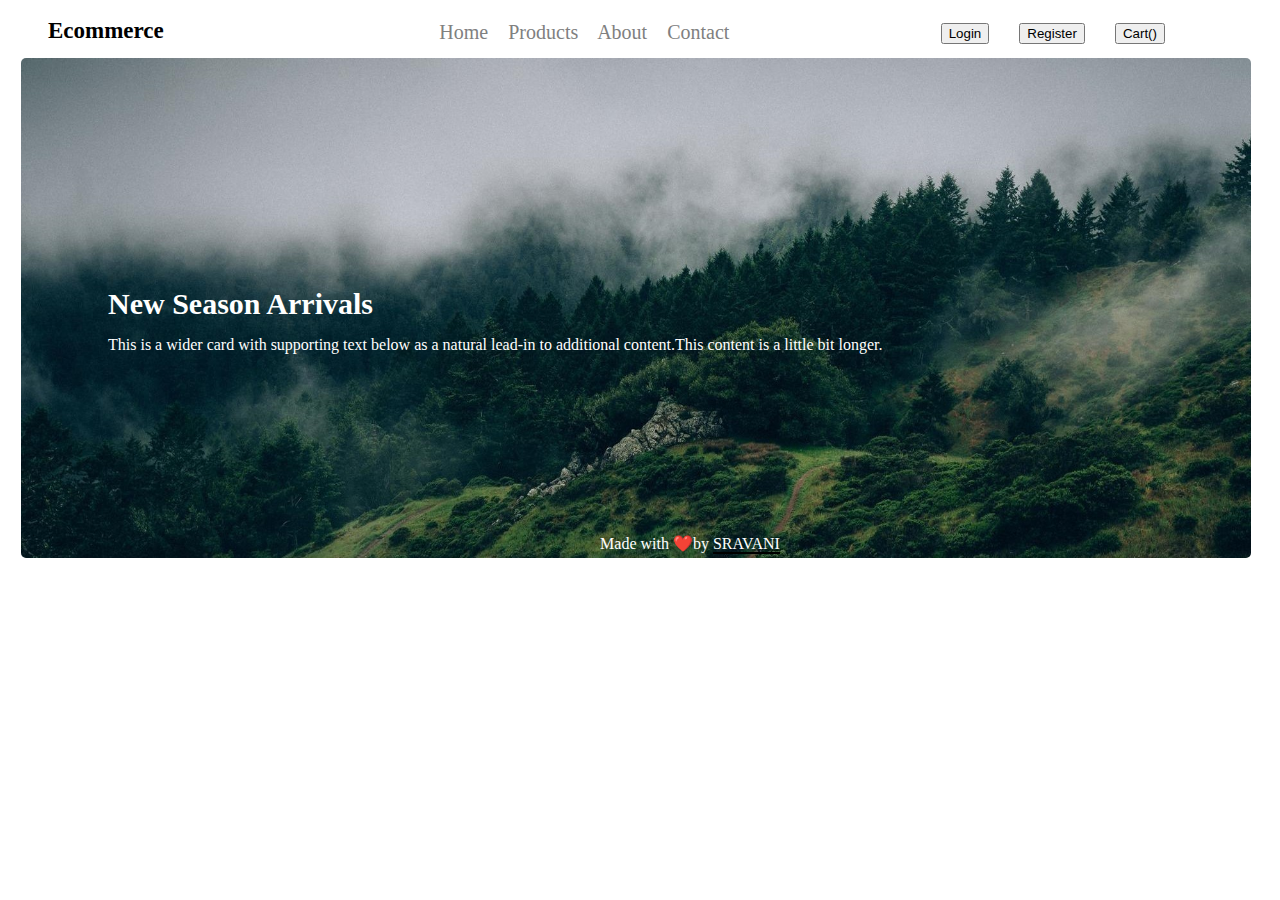
<file: index.html>
<!DOCTYPE html>
<html lang="en">
<head>
    <meta charset="UTF-8">
    <meta name="viewport" content="width=device-width, initial-scale=1.0">
    <title>javascript project</title>
    <!--linking font icons-->
    <link rel="stylesheet" href="https://cdnjs.cloudflare.com/ajax/libs/font-awesome/6.6.0/css/all.min.css" integrity="sha512-Kc323vGBEqzTmouAECnVceyQqyqdsSiqLQISBL29aUW4U/M7pSPA/gEUZQqv1cwx4OnYxTxve5UMg5GT6L4JJg==" crossorigin="anonymous" referrerpolicy="no-referrer" />
    <link rel="stylesheet" href="./css/index.css">
</head>
<body>
    <header>
        <section class="head">
            <section class="head1">
                <h3>Ecommerce</h3>
            </section>

            <section class="head2">
                <a href="./home.html">Home</a>&nbsp;&nbsp;&nbsp;
                <a href="./products.html">Products</a>&nbsp;&nbsp;&nbsp;
                <a href="./about.html">About</a>&nbsp;&nbsp;&nbsp;
                <a href="./contact.html">Contact</a>
            </section>
            <section class="head3">
                <button><i class="fa-solid fa-right-to-bracket"></i><a href="./login.html">Login</a></button>&nbsp;&nbsp;&nbsp;&nbsp;&nbsp;
                <button><i class="fa-solid fa-user-plus"></i><a href="./registerform.html">Register</a></button>&nbsp;&nbsp;&nbsp;&nbsp;&nbsp;
                <button><i class="fa-solid fa-cart-shopping"></i><a href="./cart.html">Cart(<span id="cartsize"></span>)</a></button>
            </section>
        </section>
    </header>
    <section class="main">
      <section>
        <img src="./assets/images/img.jpg" alt="image"/>
        <h2>New Season Arrivals</h2>
        <p>This is a wider card with supporting text below as a natural lead-in to additional content.This content is a little bit longer.</p>
      </section>
      <p class="made">Made with ❤️by <span style="border-bottom:2px solid black ;">SRAVANI</span> </p>    
</body>
</html>
</file>
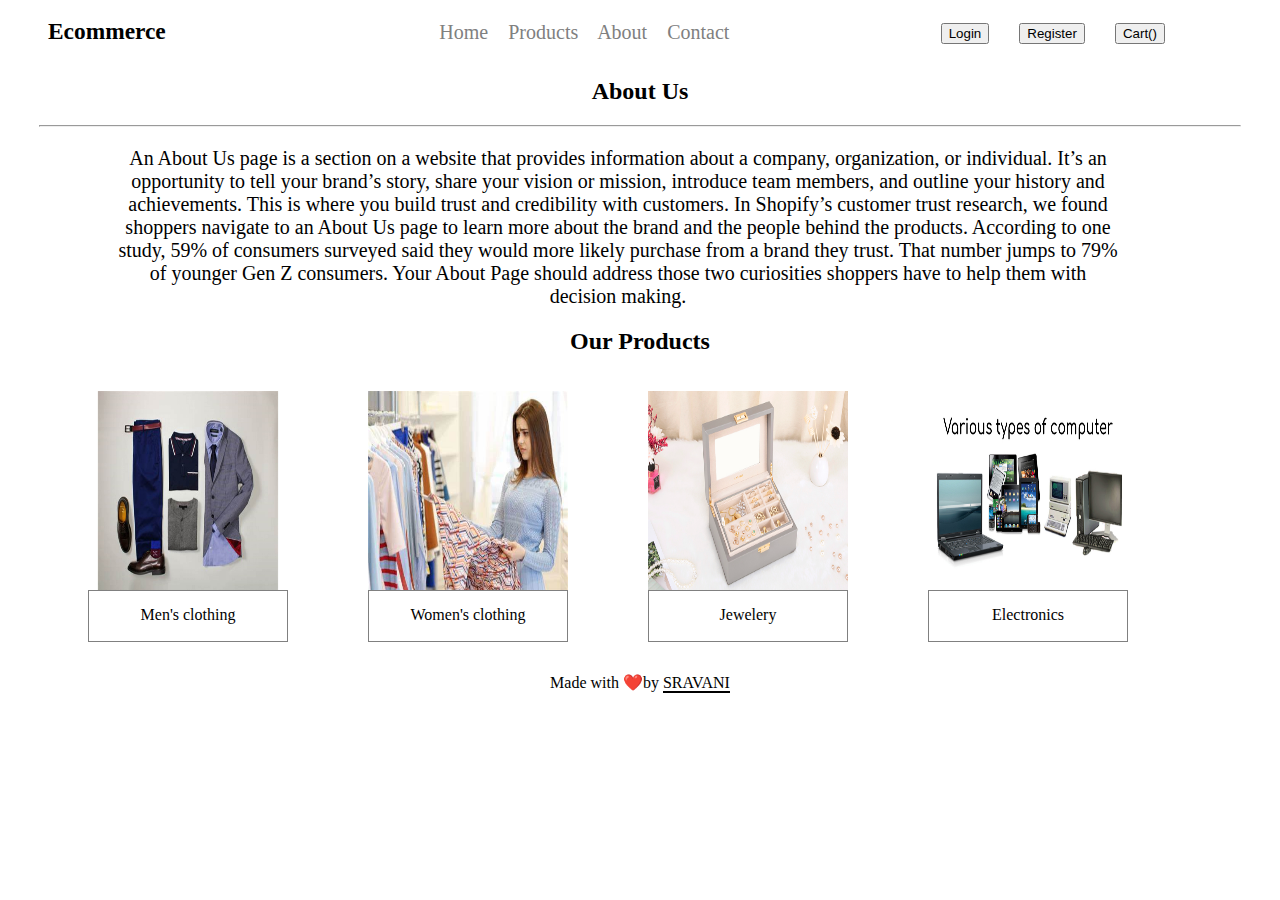
<file: about.html>
<!DOCTYPE html>
<html lang="en">
<head>
    <meta charset="UTF-8">
    <meta name="viewport" content="width=device-width, initial-scale=1.0">
    <title>javascript project</title>
    <!--linking font icons-->
    <link rel="stylesheet" href="https://cdnjs.cloudflare.com/ajax/libs/font-awesome/6.6.0/css/all.min.css" integrity="sha512-Kc323vGBEqzTmouAECnVceyQqyqdsSiqLQISBL29aUW4U/M7pSPA/gEUZQqv1cwx4OnYxTxve5UMg5GT6L4JJg==" crossorigin="anonymous" referrerpolicy="no-referrer" />
    <!-- <link rel="stylesheet" href="./css/index.css"> -->
    <link rel="stylesheet" href="./css/about.css">
</head>
<body>
    <header>
        <section class="head">
            <section class="head1">
                <h3>Ecommerce</h3>
            </section>

            <section class="head2">
                <a href="./home.html">Home</a>&nbsp;&nbsp;&nbsp;
                <a href="./products.html">Products</a>&nbsp;&nbsp;&nbsp;
                <a href="./about.html">About</a>&nbsp;&nbsp;&nbsp;
                <a href="./contact.html">Contact</a>
            </section>
            <section class="head3">
                <button><i class="fa-solid fa-right-to-bracket"></i><a href="./login.html">Login</a></button>&nbsp;&nbsp;&nbsp;&nbsp;&nbsp;
                <button><i class="fa-solid fa-user-plus"></i><a href="./registerform.html">Register</a></button>&nbsp;&nbsp;&nbsp;&nbsp;&nbsp;
                <button><i class="fa-solid fa-cart-shopping"></i><a href="./cart.html">Cart(<span id="cartsize"></span>)</a></button>
            </section>
        </section>
    </header>


    <section class="ab">
        <h2>About Us</h2>
        <hr>
    </section>
    <section class="sec">
        <p>An About Us page is a section on a website that provides information about a company, organization, or individual. It’s an opportunity to tell your brand’s story, share your vision or mission, introduce team members, and outline your history and achievements. This is where you build trust and credibility with customers.
            In Shopify’s customer trust research, we found shoppers navigate to an About Us page to learn more about the brand and the people behind the products. According to one study, 59% of consumers surveyed said they would more likely purchase from a brand they trust. That number jumps to 79% of younger Gen Z consumers. Your About Page should address those two curiosities shoppers have to help them with decision making. 
        </p>
    </section>
    
    <section class="our">
        <h2>Our Products</h2>
    </section>

    <section class="text">
       <div class="cloth">
        <figure>
        <img src="./assets/images/img1.jpg" alt="img1"/>
        <figcaption>Men's clothing</figcaption>
        </figure>
       </div>
        <div>
        <figure>
        <img src="./assets/images/img2.jpg" alt="img2"/>
        <figcaption>Women's clothing</figcaption>
        </figure>
        </div>
       <div>
        <figure>
        <img src="./assets/images/img3.jpg" alt="img3"/>
        <figcaption>Jewelery</figcaption>
        </figure>
       </div>
        <div>
       <figure>
        <img src="./assets/images/img4.jpg" alt="img4"/>
        <figcaption>Electronics</figcaption>
       </figure>
        </div>
    
    </section>
    <p class="made">Made with ❤️by <span style="border-bottom:2px solid black ;">SRAVANI</span> </p>
    <script src="./javascript/update.js"></script>
    </body>
    </html>
</file>
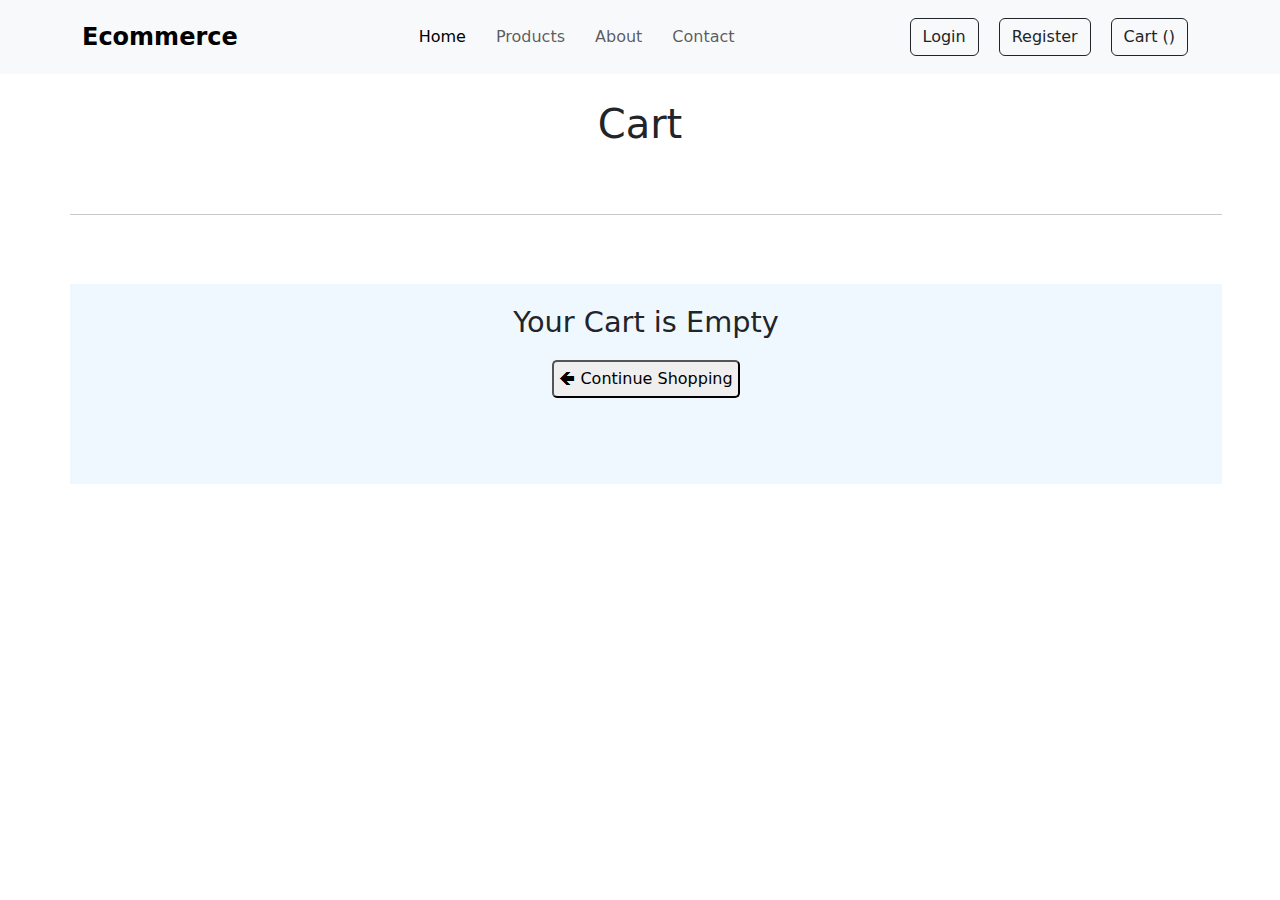
<file: cart.html>
<!DOCTYPE html>
<html lang="en">
<head>
    <meta charset="UTF-8">
    <meta name="viewport" content="width=device-width, initial-scale=1.0">
    <title>javascript project</title>
    <!-- linking font icons-->
    <link rel="stylesheet" href="https://cdnjs.cloudflare.com/ajax/libs/font-awesome/6.6.0/css/all.min.css" integrity="sha512-Kc323vGBEqzTmouAECnVceyQqyqdsSiqLQISBL29aUW4U/M7pSPA/gEUZQqv1cwx4OnYxTxve5UMg5GT6L4JJg==" crossorigin="anonymous" referrerpolicy="no-referrer" />
    <!-- <link rel="stylesheet" href="./css/index.css"> -->
    <!-- <link rel="stylesheet" href="./css/home.css"> -->
    <link rel="stylesheet" href="./css/cart.css">
    <link href="https://cdn.jsdelivr.net/npm/bootstrap@5.3.3/dist/css/bootstrap.min.css" rel="stylesheet" integrity="sha384-QWTKZyjpPEjISv5WaRU9OFeRpok6YctnYmDr5pNlyT2bRjXh0JMhjY6hW+ALEwIH" crossorigin="anonymous">
</head>


 
    <style>
      .cart-item {
        display: flex;
        align-items: center;
        margin-bottom: 20px;
      }
      .cart-item img {
        width: 100px;
        height: 100px;
        object-fit: cover;
        margin-right: 20px;
      }
      .cart-item-details {
        flex-grow: 1;
      }
      .cart-item-quantity {
        display: flex;
        align-items: center;
      }
      .cart-item-quantity button {
        border:none;
        width:30px;
        font-size: 18px;
      }
      .cart-item-quantity input {
        width: 40px;
        border:none;
        text-align: center;
      }
    </style>
</head>
<body>
    <script src="https://cdn.jsdelivr.net/npm/bootstrap@5.3.3/dist/js/bootstrap.bundle.min.js" integrity="sha384-YvpcrYf0tY3lHB60NNkmXc5s9fDVZLESaAA55NDzOxhy9GkcIdslK1eN7N6jIeHz" crossorigin="anonymous"></script>
    <nav class="navbar navbar-expand-lg fixed-top bg-body-tertiary">
        <div class="container">
          <a class="navbar-brand fs-4 fw-bold" href="#">Ecommerce</a>
          
          <div class="collapse navbar-collapse" id="navbarSupportedContent">
            <ul class="navbar-nav ms-auto ml-2 mb-lg-0">
              <li class="nav-item">
                <a class="nav-link active" aria-current="page" href="home.html">Home</a>
              </li>
              <li class="nav-item">
                <a class="nav-link" href="products.html">Products</a>
              </li>
              <li class="nav-item">
                 <a class="nav-link" href="about.html">About</a>
              </li>
              <li class="nav-item">
                <a class="nav-link" href="contact.html">Contact</a>
             </li>
                
             
            </ul>
            <ul class="navbar-nav ms-auto ml-2 mb-lg-0">
              <li class="nav-btn">
                <a class="btn btn-outline-dark" href="../html/login.html"><i class="fa-solid fa-right-to-bracket"></i> Login</a>
              </li>
              <li class="nav-btn">
                <a class="btn btn-outline-dark" href="../html/register.html"><i class="fa-solid fa-user-plus"></i> Register</a>
              </li>
              <li class="nav-btn">
                <a class="btn btn-outline-dark" href="cart.html"><i class="fa-solid fa-cart-shopping"></i> Cart (<span id="cartSize"></span>)</a>
              </li>

            </ul>

            </form>
          </div>
        </div>
      </nav>

      <div id="cart-empty-div">
        
        <h1 class="cartdata">Cart</h1>
        
        <div class="cartempty" id="">
          <hr>
          <p>Your Cart is Empty</p>
          <a href="home.html"><button>&#129144; Continue Shopping</button></a>
        </div>

      </div>
     
<div id="cart-order-summary">
<div class="card-container">
 <div class="card">
  <div>
    <h5>Item List</h5>
    <hr>
    
  </div>
    
    
    <div id="cart-items-container"></div>

 </div> 
  
    <div id="order-summary">
      <div class="card">
      <div class="order-summary">
      <h5>Order Summary</h5>
      <hr>
      </div>
      
      <p>Products(<span id="total-items">0</span>)$<span id="total-price"></span></p>
      
      <p>Shipping$<span id="delivery-charges"></span></p>
      <p><strong>Total amount$<span id="total-amt-delivery-price">$</span></strong></p>
      <button class="btn btn-dark" >Go to checkout</button>
    
    </div>
    

    
  </div>
  </div>

</div>
<p class="made">Made with ❤️by <span style="border-bottom:2px solid black ;">SRAVANI</span> </p>
</body>

  <!-- Bootstrap JS and dependencies -->
  <script src="https://code.jquery.com/jquery-3.5.1.slim.min.js"></script>
  <script src="https://cdn.jsdelivr.net/npm/@popperjs/core@2.5.3/dist/umd/popper.min.js"></script>
  <script src="https://stackpath.bootstrapcdn.com/bootstrap/4.5.2/js/bootstrap.min.js"></script>

  <script src="./javascript/cart.js"></script>
</body>
</html>
</file>
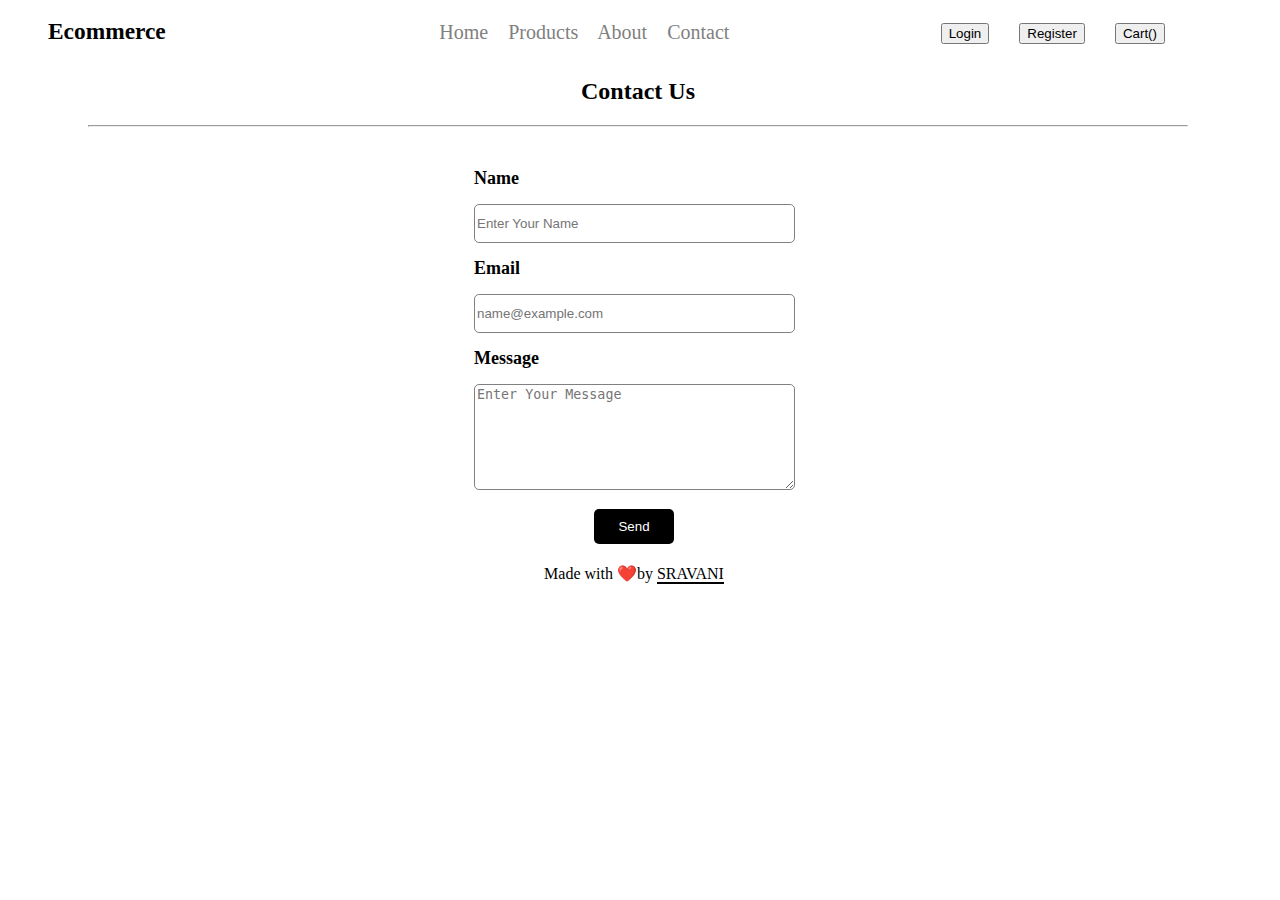
<file: contact.html>
<!DOCTYPE html>
<html lang="en">
<head>
    <meta charset="UTF-8">
    <meta name="viewport" content="width=device-width, initial-scale=1.0">
    <title>javascript project</title>
    <!--linking font icons-->
    <link rel="stylesheet" href="https://cdnjs.cloudflare.com/ajax/libs/font-awesome/6.6.0/css/all.min.css" integrity="sha512-Kc323vGBEqzTmouAECnVceyQqyqdsSiqLQISBL29aUW4U/M7pSPA/gEUZQqv1cwx4OnYxTxve5UMg5GT6L4JJg==" crossorigin="anonymous" referrerpolicy="no-referrer" />
    <!-- linking the bootstrap -->
    <!-- <link href="https://cdn.jsdelivr.net/npm/bootstrap@5.3.3/dist/css/bootstrap.min.css" rel="stylesheet" integrity="sha384-QWTKZyjpPEjISv5WaRU9OFeRpok6YctnYmDr5pNlyT2bRjXh0JMhjY6hW+ALEwIH" crossorigin="anonymous"> -->
    <!-- <link rel="stylesheet" href="./css/index.css"> -->
    <link rel="stylesheet" href="./css/contact.css">
</head>
<body>
  <header>
    <section class="head">
        <section class="head1">
            <h3>Ecommerce</h3>
        </section>

        <section class="head2">
            <a href="./home.html">Home</a>&nbsp;&nbsp;&nbsp;
            <a href="./products.html">Products</a>&nbsp;&nbsp;&nbsp;
            <a href="./about.html">About</a>&nbsp;&nbsp;&nbsp;
            <a href="./contact.html">Contact</a>
        </section>
        <section class="head3">
            <button><i class="fa-solid fa-right-to-bracket"></i><a href="./login.html">Login</a></button>&nbsp;&nbsp;&nbsp;&nbsp;&nbsp;
            <button><i class="fa-solid fa-user-plus"></i><a href="./registerform.html">Register</a></button>&nbsp;&nbsp;&nbsp;&nbsp;&nbsp;
            <button><i class="fa-solid fa-cart-shopping"></i><a href="./cart.html">Cart(<span id="cartsize"></span>)</a></button>
        </section>
    </section>
</header>
    <section class="con">
        <h2>Contact Us</h2>
        <hr>
    </section>
    <section class="mainform">
      <form action="#">
          <label for="name">Name</label><br>
          <input type="text" name="name" placeholder="Enter Your Name" id="name"><br>
          <label for="email">Email</label><br>
          <input type="text" name="email" placeholder="name@example.com" id="email"> <br>
          <label for="message">Message</label><br>
         <textarea  id="message" placeholder="Enter Your Message"></textarea><br>
         <button type="button"><a href="#">Send</a></button><br>
      </form>
      <p class="made">Made with ❤️by <span style="border-bottom:2px solid black ;">SRAVANI</span> </p>
      <script src="./javascript/update.js"></script>
  </section>
    </body>
    </html>
</file>
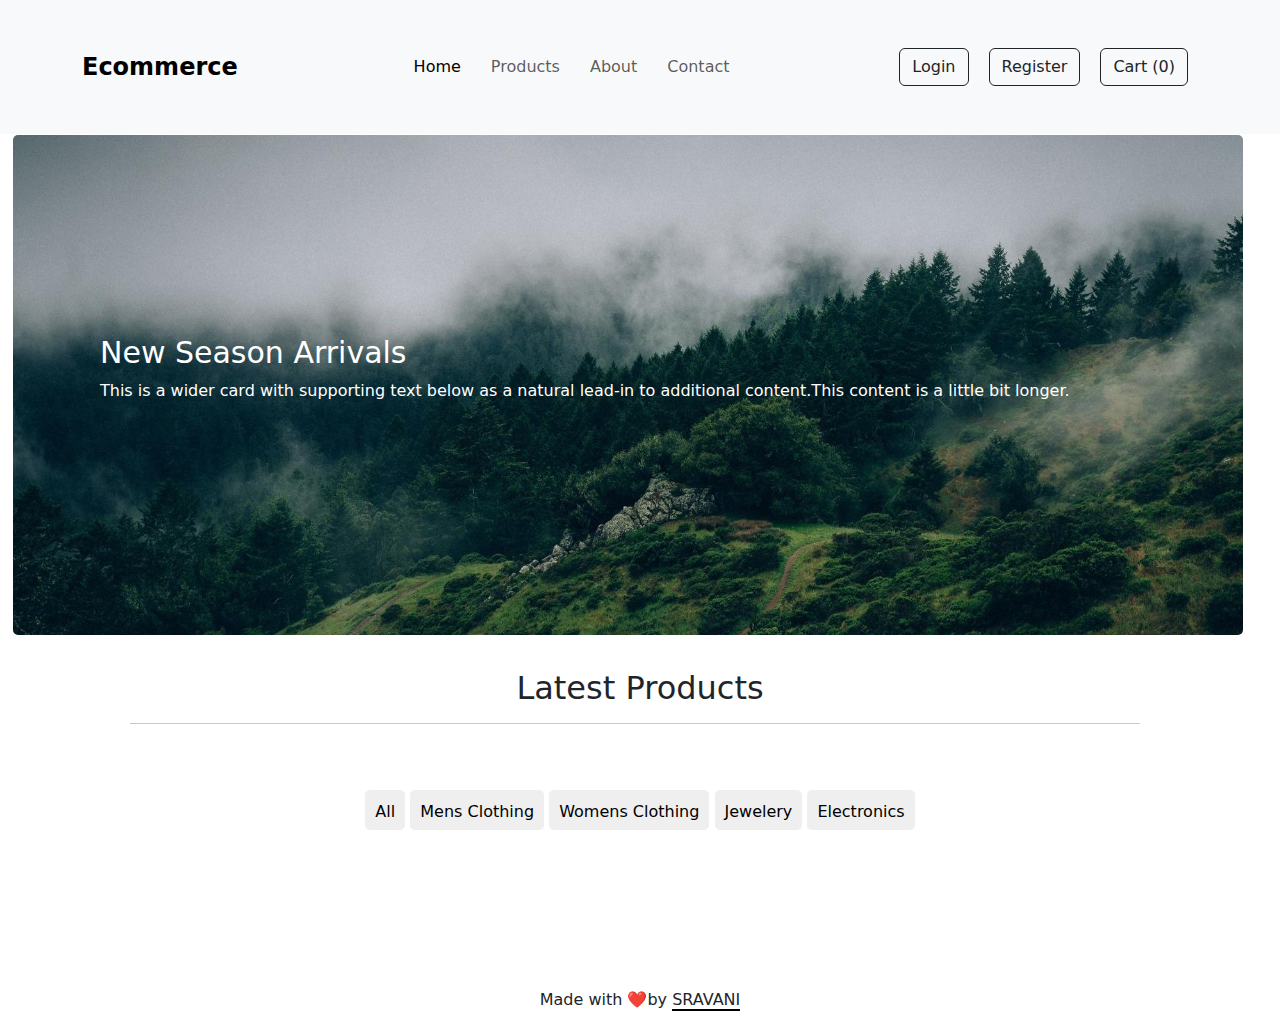
<file: home.html>
<!DOCTYPE html>
<html lang="en">
<head>
    <meta charset="UTF-8">
    <meta name="viewport" content="width=device-width, initial-scale=1.0">
    <title>javascript project</title>
    <!--linking font icons-->
    <link rel="stylesheet" href="https://cdnjs.cloudflare.com/ajax/libs/font-awesome/6.6.0/css/all.min.css" integrity="sha512-Kc323vGBEqzTmouAECnVceyQqyqdsSiqLQISBL29aUW4U/M7pSPA/gEUZQqv1cwx4OnYxTxve5UMg5GT6L4JJg==" crossorigin="anonymous" referrerpolicy="no-referrer" />
    <!-- <link rel="stylesheet" href="./css/index.css"> -->
    <link rel="stylesheet" href="./css/home.css">
    <link href="https://cdn.jsdelivr.net/npm/bootstrap@5.3.3/dist/css/bootstrap.min.css" rel="stylesheet" integrity="sha384-QWTKZyjpPEjISv5WaRU9OFeRpok6YctnYmDr5pNlyT2bRjXh0JMhjY6hW+ALEwIH" crossorigin="anonymous">
</head>
<body>
    <script src="https://cdn.jsdelivr.net/npm/bootstrap@5.3.3/dist/js/bootstrap.bundle.min.js" integrity="sha384-YvpcrYf0tY3lHB60NNkmXc5s9fDVZLESaAA55NDzOxhy9GkcIdslK1eN7N6jIeHz" crossorigin="anonymous"></script>
    <nav class="navbar navbar-expand-lg fixed-top bg-body-tertiary">
        <div class="container">
          <a class="navbar-brand fs-4 fw-bold" href="#">Ecommerce</a>
          
          <div class="collapse navbar-collapse" id="navbarSupportedContent">
            <ul class="navbar-nav ms-auto ml-2 mb-lg-0">
              <li class="nav-item">
                <a class="nav-link active" aria-current="page" href="index.html">Home</a>
              </li>
              <li class="nav-item">
                <a class="nav-link" href="products.html">Products</a>
              </li>
              <li class="nav-item">
                 <a class="nav-link" href="about.html">About</a>
              </li>
              <li class="nav-item">
                <a class="nav-link" href="contact.html">Contact</a>
             </li>
                
             
            </ul>
            <ul class="navbar-nav ms-auto ml-2 mb-lg-0">
              <li class="nav-btn">
                <a class="btn btn-outline-dark" href="../html/login.html"><i class="fa-solid fa-right-to-bracket"></i> Login</a>
              </li>
              <li class="nav-btn">
                <a class="btn btn-outline-dark" href="../html/register.html"><i class="fa-solid fa-user-plus"></i> Register</a>
              </li>
              <li class="nav-btn">
                <a class="btn btn-outline-dark" href="cart.html"><i class="fa-solid fa-cart-shopping"></i> Cart (<span id="cartSize"></span>)</a>
              </li>

            </ul>

            </form>
          </div>
        </div>
      </nav>
    <section class="main">
        <section>
          <img src="./assets/images/img.jpg" alt="image"/>
          <h2>New Season Arrivals</h2>
          <p>This is a wider card with supporting text below as a natural lead-in to additional content.This content is a little bit longer.</p>
        </section>
      </section>
      <section class="main1">
          <h2>Latest Products</h2>
          <hr>
      </section>
      
      <div class="category">
        <button onclick="fetchAndDisplayAllProducts()">All</button>
        <button onclick="displayMenClothing()">Mens Clothing</button>
        <button onclick="displayWomensClothing()">Womens Clothing</button>
        <button onclick="displayJewelery()">Jewelery</button>
        <button onclick="displayElectronics()">Electronics</button>
    </div>

       <!-- Product Cards Section -->
    <div class="container my-5">
        <div class="row" id="product-cards-container"></div>
        <div class="col"></div>
        
    </div> 


<script src="../javascript/sample.js"></script>
<p class="made">Made with ❤️by <span style="border-bottom:2px solid black ;">SRAVANI</span> </p>

      </body>
      </html>
</file>
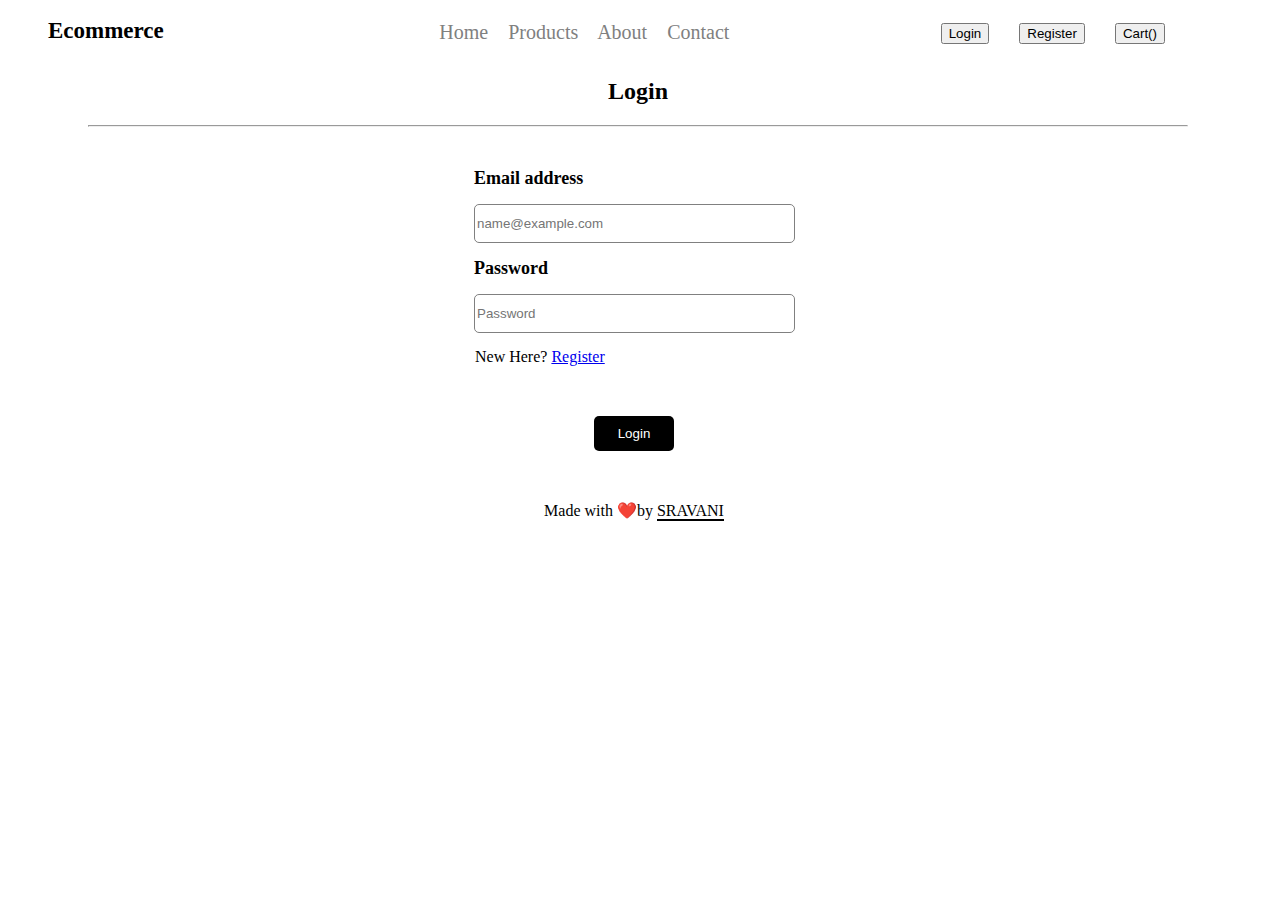
<file: login.html>
<!DOCTYPE html>
<html lang="en">
<head>
    <meta charset="UTF-8">
    <meta name="viewport" content="width=device-width, initial-scale=1.0">
    <title> forms</title>
    <!--linking font icons-->
    <link rel="stylesheet" href="https://cdnjs.cloudflare.com/ajax/libs/font-awesome/6.6.0/css/all.min.css" integrity="sha512-Kc323vGBEqzTmouAECnVceyQqyqdsSiqLQISBL29aUW4U/M7pSPA/gEUZQqv1cwx4OnYxTxve5UMg5GT6L4JJg==" crossorigin="anonymous" referrerpolicy="no-referrer" />
    <!-- linking of boostrap -->
    <!-- <link href="https://cdn.jsdelivr.net/npm/bootstrap@5.3.3/dist/css/bootstrap.min.css" rel="stylesheet" integrity="sha384-QWTKZyjpPEjISv5WaRU9OFeRpok6YctnYmDr5pNlyT2bRjXh0JMhjY6hW+ALEwIH" crossorigin="anonymous"> -->
    <link rel="stylesheet" href="./css/login.css">
</head>
<body>
    <header>
        <section class="head">
            <section class="head1">
                <h3>Ecommerce</h3>
            </section>

            <section class="head2">
                <a href="./home.html">Home</a>&nbsp;&nbsp;&nbsp;
                <a href="./products.html">Products</a>&nbsp;&nbsp;&nbsp;
                <a href="./about.html">About</a>&nbsp;&nbsp;&nbsp;
                <a href="./contact.html">Contact</a>
            </section>
            <section class="head3">
                <button><i class="fa-solid fa-right-to-bracket"></i><a href="./login.html">Login</a></button>&nbsp;&nbsp;&nbsp;&nbsp;&nbsp;
                <button><i class="fa-solid fa-user-plus"></i><a href="./registerform.html">Register</a></button>&nbsp;&nbsp;&nbsp;&nbsp;&nbsp;
                <button><i class="fa-solid fa-cart-shopping"></i><a href="./cart.html">Cart(<span id="cartsize"></span>)</a></button>
            </section>
        </section>
    </header>

    <section class="con">
        <h2>Login</h2>
        <hr>
    </section>
    <section class="mainform">
        <form action="#">
            <label for="name">Email address</label><br>
            <input type="text" name="name" placeholder="name@example.com" id="name"><br>
            <label for="email">Password</label><br>
            <input type="text" name="email" placeholder="Password" id="email"> <br>
            <lable>&nbsp;&nbsp;&nbsp;&nbsp;New Here?</lable>
            <a href="./registerform.html">Register</a><br>
            <button type="button"><a href="#">Login</a></button><br>
        </form>
     <p class="made">Made with ❤️by <span style="border-bottom:2px solid black ;">SRAVANI</span> </p>
    </section>
    <script src="./javascript/update.js"></script>

</body>
</html>
</file>
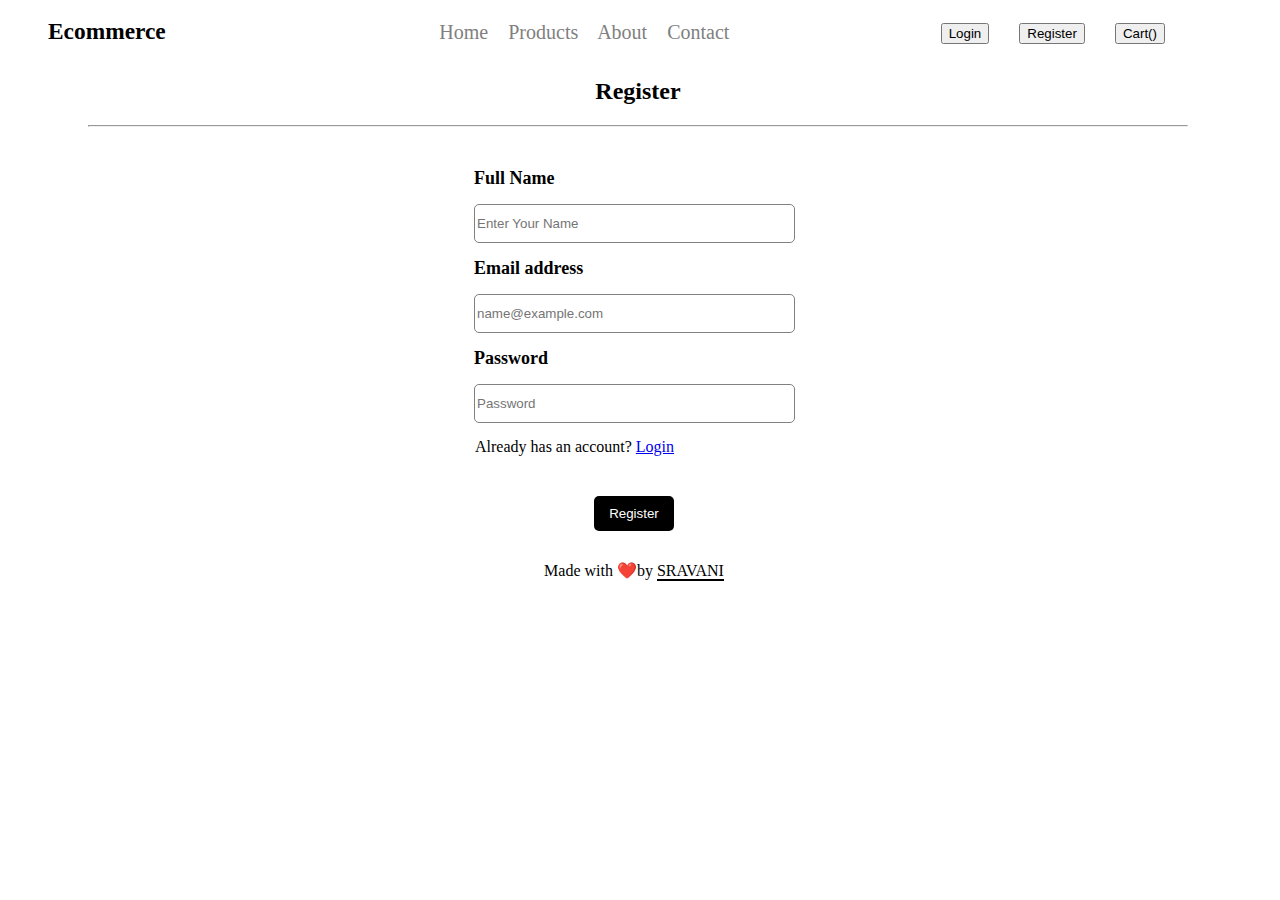
<file: registerform.html>
<!DOCTYPE html>
<html lang="en">
<head>
    <meta charset="UTF-8">
    <meta name="viewport" content="width=device-width, initial-scale=1.0">
    <title>javascript project</title>
    <!--linking font icons-->
    <link rel="stylesheet" href="https://cdnjs.cloudflare.com/ajax/libs/font-awesome/6.6.0/css/all.min.css" integrity="sha512-Kc323vGBEqzTmouAECnVceyQqyqdsSiqLQISBL29aUW4U/M7pSPA/gEUZQqv1cwx4OnYxTxve5UMg5GT6L4JJg==" crossorigin="anonymous" referrerpolicy="no-referrer" />
    <!-- <link rel="stylesheet" href="./css/index.css"> -->
    <!-- <link rel="stylesheet" href="./css/home.css"> -->
    <link rel="stylesheet" href="./css/registerform.css">
</head>
<body>
    <header>
        <section class="head">
            <section class="head1">
                <h3>Ecommerce</h3>
            </section>

            <section class="head2">
                <a href="./home.html">Home</a>&nbsp;&nbsp;&nbsp;
                <a href="./products.html">Products</a>&nbsp;&nbsp;&nbsp;
                <a href="./about.html">About</a>&nbsp;&nbsp;&nbsp;
                <a href="./contact.html">Contact</a>
            </section>
            <section class="head3">
                <button><i class="fa-solid fa-right-to-bracket"></i><a href="./login.html">Login</a></button>&nbsp;&nbsp;&nbsp;&nbsp;&nbsp;
                <button><i class="fa-solid fa-user-plus"></i><a href="./registerform.html">Register</a></button>&nbsp;&nbsp;&nbsp;&nbsp;&nbsp;
                <button><i class="fa-solid fa-cart-shopping"></i><a href="./cart.html">Cart(<span id="cartsize"></span>)</a></button>
            </section>
        </section>
    </header>

    <section class="con">
        <h2>Register</h2>
        <hr>
    </section>
    <section class="mainform">
        <form action="#">
            <label for="name">Full Name</label><br>
            <input type="text" name="name" placeholder="Enter Your Name" id="name"><br>
            <label for="email">Email address</label><br>
            <input type="text" name="email" placeholder="name@example.com" id="email"> <br>
            <label for="name">Password</label><br>
            <input type="text" name="name" placeholder="Password" id="name"><br>
            <lable>&nbsp;&nbsp;&nbsp;&nbsp;Already has an account?</lable>
            <a href="./registerform.html">Login</a><br>
            <button type="button"><a href="#">Register</a></button><br>
        </form>
        <p class="made">Made with ❤️by <span style="border-bottom:2px solid black ;">SRAVANI</span> </p>
    </section>
    <script src="./javascript/update.js"></script>
    </body>
    </html>
</file>
<file: css/index.css>
.head{
    background-color: white;
    color: black;
    display: grid;
    grid-template-columns: repeat(3,1fr);
    height: 50px;
    width: 100%;
    /* position: fixed; */
   
}
.head1 h3{
   margin-left: 40px;
   font-size: 23px;
   margin-top:10px;
}
 .head2 {
    font-size: 20px;
    position: relative;
    margin-left: 10px;
    bottom: 40px;
    top: 13px;
    color: gray;
 }
 .head2 a{
    text-decoration: none;
 }
 .head2 a:hover{
    color: black;
 }
 .head2 a{
    color: gray;
 }
 .head3{
    font-size: 20px;
    position: relative;
    margin-left: 90px;
    top: 12px;
 }
 .head3 button a{
   text-decoration: none;
   color: black;
 }
 .head3 button:hover{
   color:white;
   background-color: black;
   border: none;
   height: 25px;
   width: 70px;
   border-radius: 5px;
 }
 .head3 button a:hover{
   color:white;
 }
 .main img{
    height: 500px;
    width: 1230px;
    margin-left: 13px;
    border-radius: 5px;
 }
 .main h2{
    position: relative;
    bottom: 300px;
    color: white;
    margin-left: 100px;
    font-size: 30px;
 }
 .main p{
    position: relative;
    bottom: 310px;
    color: white;
    margin-left: 100px;
 }
 .main1 h2{
   text-align: center;
   position: relative;
   bottom: 100px;
 }
 .main1 hr{
    bottom: 105px;
    position: relative;
    width: 1010px;
 }
 .main2{
   position: relative;
   text-align: center;
   bottom: 40px;
 }
 .main2 button:hover{
   color: white;
   background-color: black;
 }
 .made{
   text-align: center;
   margin-top:180px;
 }
</file>
<file: css/about.css>
.head{
    background-color: white;
    color: black;
    display: grid;
    grid-template-columns: repeat(3,1fr);
    height: 50px;
    width: 100%;
    /* position: fixed; */
   
}
.head1{
    font-size: 20px;
    position: relative;
    margin-left: 40px;
    bottom: 13px;
}
 .head2 {
    font-size: 20px;
    position: relative;
    margin-left: 10px;
    bottom: 40px;
    top: 13px;
    color: gray;
    
 }
 .head2 a{
    text-decoration: none;
 }
 .head2 a:hover{
    color: black;
 }
 .head2 a{
    color: gray;
 }
 .head3{
    font-size: 20px;
    position: relative;
    margin-left: 90px;
    top: 12px;
 }
 .head3 button a{
   text-decoration: none;
   color: black;
 }
 .head3 button:hover{
   color:white;
   background-color: black;
   border: none;
   height: 25px;
   width: 70px;
   border-radius: 5px;
 }
 .head3 button a:hover{
  color:white;
}
 .ab{
   text-align: center;
 }
 .ab hr{
    width: 1200px;
 }
 .sec{
   text-align: center;
   width: 1000px;
   margin-left: 110px;
   font-size: 20px;
 }
 .our{
   text-align: center;
   top: 200px;
 }
 .text{
   display:flex;
   margin-left:40px;
 }
 figure figcaption{
  border:1px solid gray;
  height:20px;
  width:84%;
  position: relative;
  bottom:5px;
  text-align: center;
  padding:15px;
 }
 .text div img{
   height: 200px;
   width: 200px;
  }
  .made{
    text-align: center;
    margin-top:10px;
 }
</file>
<file: css/home.css>
.navbar .navbar-nav .nav-item a{
   padding: 15px;
}
.navbar .navbar-nav .nav-btn{
   padding: 10px;
}
 .main img{
   height: 500px;
   width: 1230px;
   margin-left: 13px;
   border-radius: 5px;
   margin-top: 135px;
}
.main h2{
   position: relative;
   bottom: 300px;
   color: white;
   margin-left: 100px;
   font-size: 30px;
}
.main p{
   position: relative;
   bottom: 300px;
   color: white;
   margin-left: 100px;
}
.main1 h2{
  text-align: center;
  position: relative;
  top: -50px;
}
.main1 hr{
   bottom: 50px;
   position: relative;
   width: 1010px;
   margin-left: 130px;
}
.category{
   text-align: center;
}
.category button{

   height:40px;
   padding:10px;
   border-radius:5px;
   border: none;
}
.category button:hover{
   background-color:black;
   color:white;
}
 .container{
   border: 1px soild gray;
   text-align: center;
   padding: 30px;
}
.container img{
     border: 1px soild gray;
    margin-left:75px;
    height: 200px;
    width: 200px;
    padding: 20px;
} 
 #product-cards-container{
   display: grid;
   grid-template-columns: repeat(3,1fr);
   gap:10px;
}
.made{
   text-align: center;
    margin-top:50px;
 }
</file>
<file: css/cart.css>
.navbar .navbar-nav .nav-item a{
   padding: 15px;
}
.navbar .navbar-nav .nav-btn{
   padding: 10px;
}
body{
   overflow-x: hidden;
}
/* .cart button{
    margin-left: 558px;
    height: 40px;
    border-radius: 5px;
    width: 150px;
}
.cart button a{
    color: black;
    text-decoration: none;
}
.made{
    text-align: center;
     margin-top:50px;
  }


  */
  .cartempty{
   border:none;
   background-color:aliceblue;
   text-align: center;

   /* font-size: 2rem; */
   /* align-content: center; */
   
   
   position: relative;
   top:120px;
   left:70px;
   width:90%;
   height:200px;
}

.cartdata{
   text-align: center;
   margin-top: 100px;
}
.cartempty hr{
   position: relative;
   bottom:70px;
}
.cartempty p{
   font-size: 1.8rem;
}
.cartempty button{
   border-radius: 5px;
   padding: 5px;
}

.card-container{
   position: relative;
   top:100px;
   display:flex;
   margin-left: 30px;
}
.card{
   width:900px;
   
   border-radius: 5px;
   padding:10px;
   
}
.card .line{
   width:900px;
   position: relative;
   right:10px;
   
}


#order-summary .card{
   width:400px;
   position: relative;
   left:30px;
   
   
}


#order-summary .card .horizon{
   width:400px;
   position: relative;
   right: 10px;
   
}
.made{
   text-align: center;
   margin-top:10px;
}
</file>
<file: css/contact.css>
.head{
   background-color: white;
   color: black;
   display: grid;
   grid-template-columns: repeat(3,1fr);
   height: 50px;
   width: 100%;
   /* position: fixed; */
  
}
.head1{
   font-size: 20px;
   position: relative;
   margin-left: 40px;
   bottom: 13px;
}
.head2 {
   font-size: 20px;
   position: relative;
   margin-left: 10px;
   bottom: 40px;
   top: 13px;
   color: gray;
   
}
.head2 a{
   text-decoration: none;
}
.head2 a:hover{
   color: black;
}
.head2 a{
   color: gray;
}
.head3{
   font-size: 20px;
   position: relative;
   margin-left: 90px;
   top: 12px;
}
.head3 button a{
  text-decoration: none;
  color: black;
}
.head3 button:hover{
  color:white;
  background-color: black;
  border: none;
  height: 25px;
  width: 70px;
  border-radius: 5px;
}
.head3 button a:hover{
   color:white;
 }
 .con{
   text-align: center;
   width: 1100px;
   margin-left: 80px;
 }
 .mainform{
   border:1px solid white;
   height:400px;
   width:350px;
   margin-left:450px;
   margin-top:40px;
 }
 .mainform input,textarea{
   width:90%;
  margin:15px;
  height:35px;
  border-radius:5px;
  border:1px solid gray;

 }
 .mainform label{
   margin-left:15px;
   font-size:18px;
   font-weight: bold;
 }
 .mainform textarea{
   height:100px;
 }
 .mainform button{
    height: 35px;
    width: 80px;
    margin-left:135px;
    background-color:black;
    color: white;
    border: none;
    border-radius:5px;
 }
 .mainform button a{
   color: white;
   text-decoration: none;
 }
.mainform .made{
   text-align: center;
   margin-top:20px;
}
</file>
<file: css/login.css>
.head{
    background-color: white;
    color: black;
    display: grid;
    grid-template-columns: repeat(3,1fr);
    height: 50px;
    width: 100%;
    /* position: fixed; */
   
}
.head1 h3{
  margin-left: 40px;
  font-size: 23px;
  margin-top:10px;
}
 .head2 {
    font-size: 20px;
    position: relative;
    margin-left: 10px;
    bottom: 40px;
    top: 13px;
    color: gray;
 }
 .head2 a{
    text-decoration: none;
 }
 .head2 a:hover{
    color: black;
 }
 .head2 a{
    color: gray;
 }
 .head3{
    font-size: 20px;
    position: relative;
    margin-left: 90px;
    top: 12px;
    border: none;
 }
 .head3 button a{
   text-decoration: none;
   color: black;
 }
 .head3 button:hover{
   color:white;
   background-color: black;
   border: none;
   height: 25px;
   width: 80px;
   border-radius: 5px;
 }
 .head3 button a:hover{
   color:white;
 }
 .con{
   text-align: center;
   width: 1100px;
   margin-left: 80px;
 }
 .mainform{
   border:1px solid white;
   height:400px;
   width:350px;
   margin-left:450px;
   margin-top:40px;
 }
 .mainform input{
   width:90%;
  margin:15px;
  height:35px;
  border-radius:5px;
  border:1px solid gray;

 }
 .mainform label{
   margin-left:15px;
   font-size:18px;
   font-weight: bold;
 }
 .mainform label{
   margin-left: 15px;
 }
 .mainform button{
    height: 35px;
    width: 80px;
    margin-left:135px;
    background-color:black;
    color: white;
    border: none;
    border-radius:5px;
    margin-top: 50px;
 }
 .mainform button a{
   color: white;
   text-decoration: none;
 }
 .mainform label a{
   margin-left: 90px;
 }
.mainform .made{
  text-align: center;
   margin-top:50px;
}
</file>
<file: css/registerform.css>
.head{
    background-color: white;
    color: black;
    display: grid;
    grid-template-columns: repeat(3,1fr);
    height: 50px;
    width: 100%;
    /* position: fixed; */ 
}
.head1{
    font-size: 20px;
    position: relative;
    margin-left: 40px;
    bottom: 13px;
}
 .head2 {
    font-size: 20px;
    position: relative;
    margin-left: 10px;
    bottom: 40px;
    top: 13px;
    color: gray;
    
 }
 .head2 a{
    text-decoration: none;
 }
 .head2 a:hover{
    color: black;
 }
 .head2 a{
    color: gray;
 }
 .head3{
    font-size: 20px;
    position: relative;
    margin-left: 90px;
    top: 12px;
 }
 .head3 button a{
   text-decoration: none;
   color: black;
 }
 .head3 button:hover{
   color:white;
   background-color: black;
   border: none;
   height: 25px;
   width: 80px;
   border-radius: 5px;
 }
 .head3 button a:hover{
   color:white;
 }
 .con{
    text-align: center;
    width: 1100px;
    margin-left: 80px;
  }
 .mainform{
    border:1px solid white;
    height:400px;
    width:350px;
    margin-left:450px;
    margin-top:40px;
  }
  .mainform input{
    width:90%;
   margin:15px;
   height:35px;
   border-radius:5px;
   border:1px solid gray;
 
  }
  .mainform label{
    margin-left:15px;
    font-size:18px;
    font-weight: bold;
  }
  .mainform label{
    margin-left: 15px;
  }
  .mainform button{
     height: 35px;
     width: 80px;
     margin-left:135px;
     background-color:black;
     color: white;
     border: none;
     border-radius:5px;
     margin-top: 40px;
  }
  .mainform button a{
    color: white;
    text-decoration: none;
  }
  .mainform label a{
    margin-left: 90px;
  }
 .mainform .made{
  text-align: center;
    margin-top:30px;
 }
</file>
